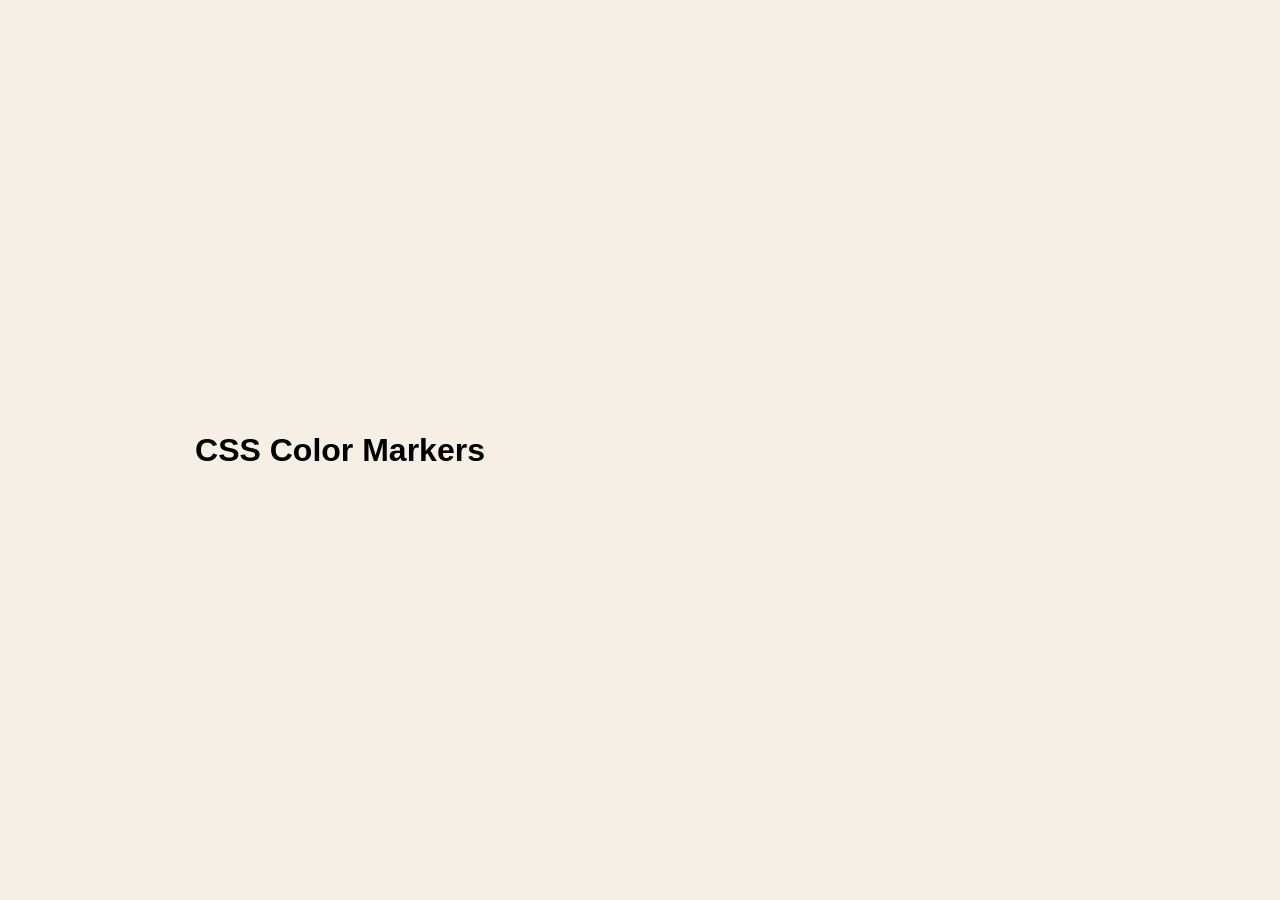
<file: HTML style.html>
<!DOCTYPE html>
<html lang="en">
 <head>
 <meta charset="utf-8">
 <meta name="viewport" content="width=device-width, initial-scale=1.0">
 <title>Colored Markers</title>
 <link rel="stylesheet" href="styles.css">
 </head>
 <body>
    <h1>CSS Color Markers</h1>
    <div class="container"></div>
    <div class="marker red">
        <div class="cap"></div>
        <div class="sleeve"></div>
    </div>
    <div class="marker green">
        <div class="cap"></div>
        <div class="sleeve"></div>
    </div>
    <div class="marker blue">
        <div class="cap"></div>
        <div class="sleeve"></div>
    </div>
</div>
 </body>
 </html>
</file>
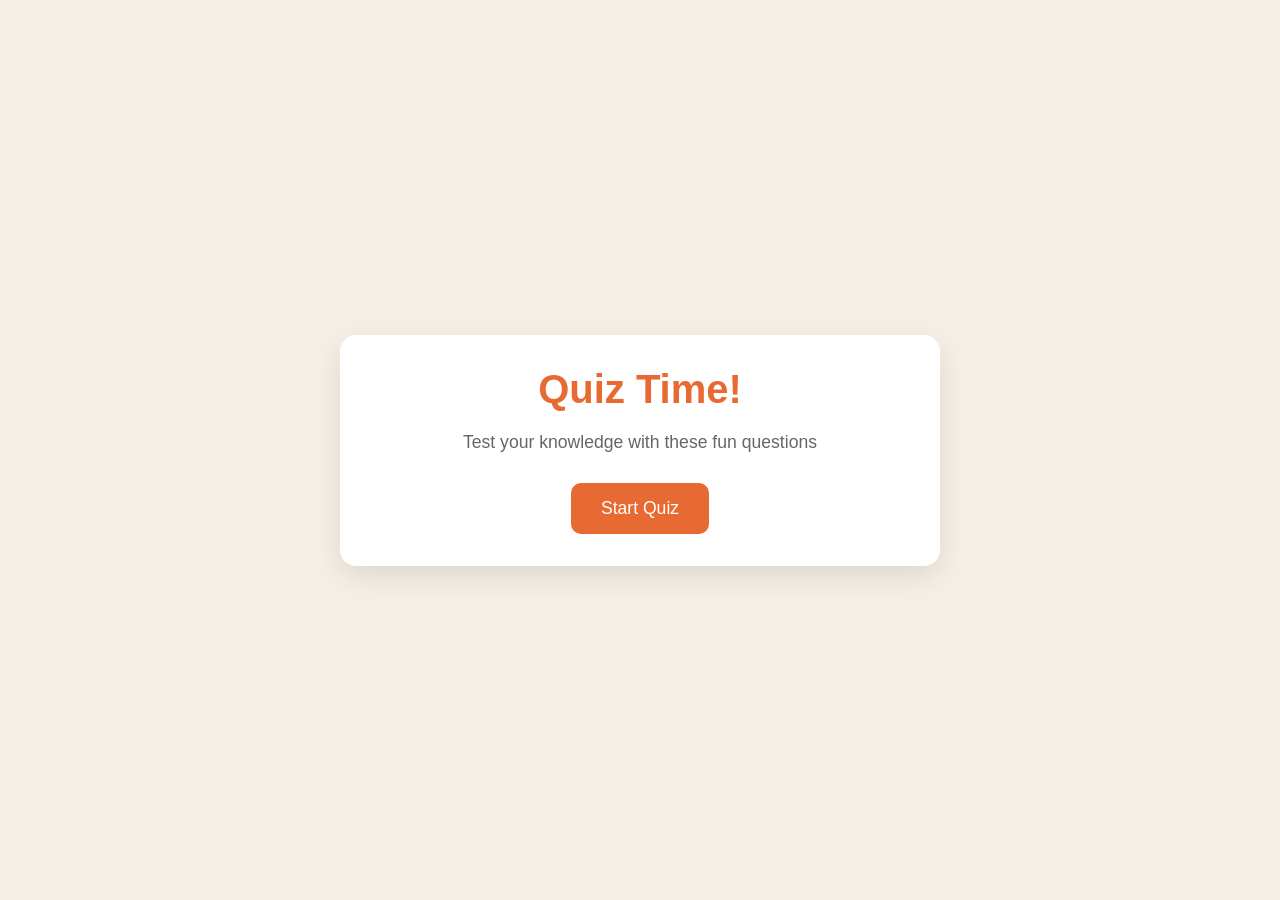
<file: quiz app.html>
<!DOCTYPE html>
<html lang="en">
    <head>
        <meta charset="UTF-8">
        <meta name="viewport" content="width=device-width, initial-scale=1.0">
        <title>Quiz Game</title>
        <link rel="stylesheet" href="styles.css">
    </head>
    <body>
        <div class="container">
            <div class="screen active" id="start-screen">
                <h1>Quiz Time!</h1>
                <p>Test your knowledge with these fun questions</p>
                <button id="start-btn">Start Quiz</button>
            </div>

            <div class="screen" id="quiz-screen">
             <div class="quiz-header">
                    <h2 id="question-text">Question goes here</h2>
                    <div class="quiz-info">
                        <p>Question <span id="current-question">1</span> of <span id="total-questions">5</span></p>

<p>Score: <span id="score">0</span></p>
                    </div>
                </div>

                <div id="answers-container" class="answers-container">
                    <!--Answer buttons will be inserted here from our js code later at some point-->
                </div>

                <div class="progress-bar">
                    <div id="progress-bar" class="progress"></div>
                </div>
            </div>

            <div id="result-screen" class="screen">
                <h1>Quiz Results</h1>
                <div class="result-info">
                    <p>You scored <span id="final-score">0</span> out of <span id="max-score">5</span></p>

                    <div id="result-message">Good job!</div>
                </div>
                <button id="restart-btn">Restart Quiz</button>
            </div>
        </div>

        <script src="script.js"></script>
    </body>
</html>
</file>
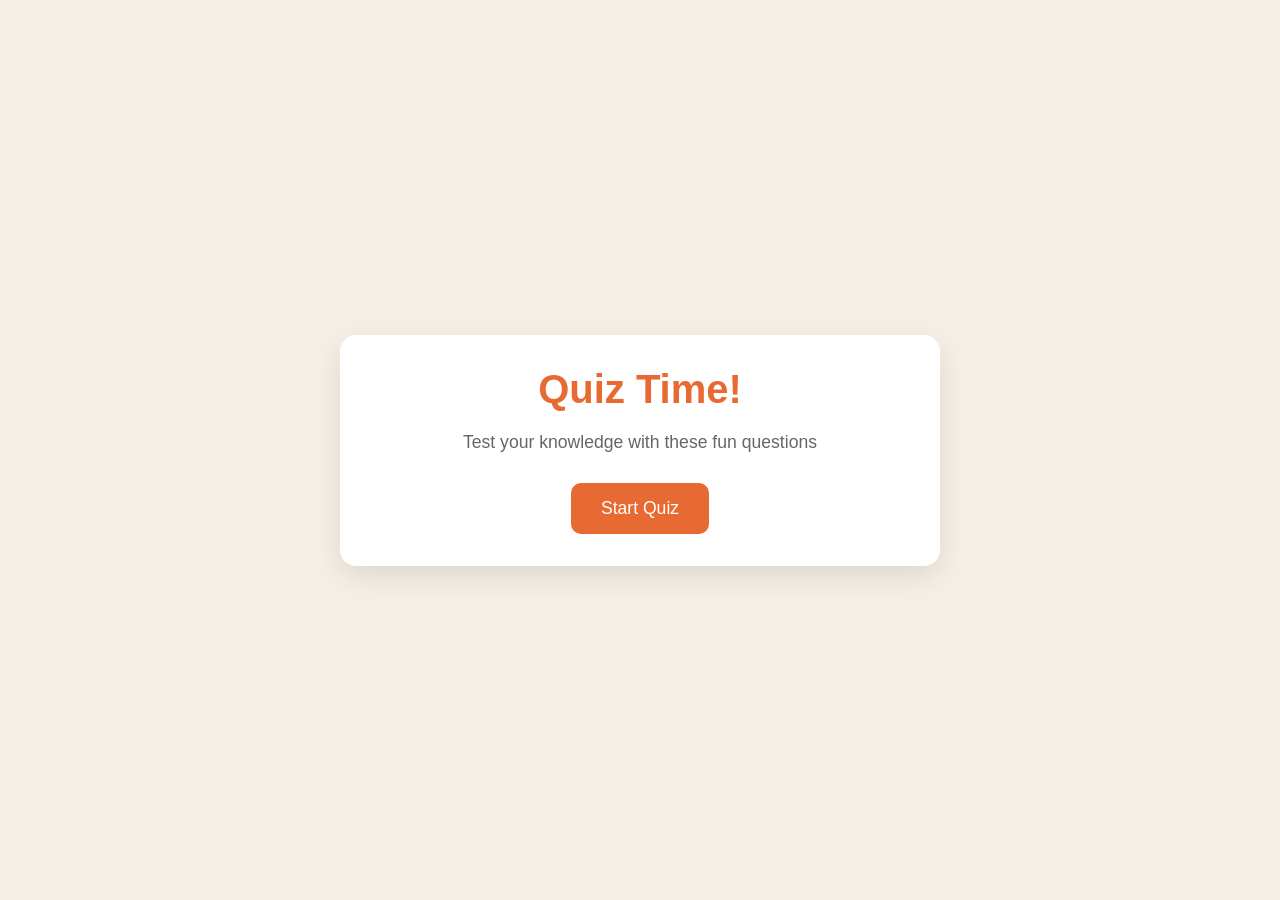
<file: quizapp/quiz app.html>
<!DOCTYPE html>
<html lang="en">
    <head>
        <meta charset="UTF-8">
        <meta name="viewport" content="width=device-width, initial-scale=1.0">
        <title>Quiz Game</title>
        <link rel="stylesheet" href="styles.css">
    </head>
    <body>
        <div class="container">
            <div class="screen active" id="start-screen">
                <h1>Quiz Time!</h1>
                <p>Test your knowledge with these fun questions</p>
                <button id="start-btn">Start Quiz</button>
            </div>

            <div class="screen" id="quiz-screen">
             <div class="quiz-header">s
                    <h2 id="question-text">Question goes here</h2>
                    <div class="quiz-info">
                        <p>Question <span id="current-question">1</span> of <span id="total-questions">5</span></p>

<p>Score: <span id="score">0</span></p>
                    </div>
                </div>

                <div id="answers-container" class="answers-container">
                    <!--Answer buttons will be inserted here from our js code later at some point-->
                </div>

                <div class="progress-bar">
                    <div id="progress-bar" class="progress"></div>
                </div>
            </div>

            <div id="result-screen" class="screen">
                <h1>Quiz Results</h1>
                <div class="result-info">
                    <p>You scored <span id="final-score">0</span> out of <span id="max-score">5</span></p>

                    <div id="result-message">Good job!</div>
                </div>
                <button id="restart-btn">Restart Quiz</button>
            </div>
        </div>

        <script src="script.js"></script>
    </body>
</html>
</file>
<file: styles.css>
/*Basic Reset*/

*{
    margin: 0;
    padding: 0;
    box-sizing: border-box;
}

body{
    background: #f5efe6;
    display: flex;
    justify-content: center;
    align-items: center;
    min-height: 100vh;
    padding: 1rem;
    font-family: sans-serif;
}

.container {
  background-color: white;
  border-radius: 1rem;
  box-shadow: 0 10px 30px rgba(0, 0, 0, 0.1);
  width: 100%;
  max-width: 600px;
  overflow: hidden;
  position: relative;
}

/* SCREENS */
.screen {
    display: none;
    padding: 2rem; 
    text-align: center;
}

.screen.active {
    display: block;
}

/* START SCREEN */

#start-screen h1 {
    color: #e86a33;
    margin-bottom: 20px;
    font-size: 2.5rem;
}

#start-screen p {
    color: #666;
    margin-bottom: 30px;
    font-size: 1.1rem;
}

.quiz-header{
    margin-bottom: 2rem;
}

#question-text {
    color: #333;
    font-size: 1.5rem;
    margin-bottom: 1rem;
    line-height: 1.4;
}

.quiz-info{
    display: flex;
    justify-content: space-between;
    color: #666;
    margin-bottom: 10px;
}

.answers-container {
display: flex;
flex-direction: column;
gap: 10px;
margin-bottom: 25px;
}

.answer-btn {
    background-color: #f8f0e5;
    color: #333;
    border: 2px solid #eadbc8;
    border-radius: 10px;
    padding: 1rem;
    cursor: pointer;
    text-align: left;
    transition: all 0.3s ease;
}

.answer-btn:hover {
  background-color: #eadbc8;
  border-color: #dac0ae;
}

.answer-btn.correct{
    background-color: #e6fff0;
    border-color: #a3cdb5;
color: #28a745;
}

.answer-btn.incorrect{
    background-color: #fff0f0;
    border-color: #ffbdbd;
    color: #dc3545
}

.progress-bar {
    height: 10px;
    background-color: #f8f8f0e5;
    border-radius: 5px;
    overflow: hidden;
    margin-top: 20px;
}

.progress{
    height: 100%;
    background-color: #e86a33;
    width: 0%;
    transition: width 0.3s ease;
}

/* RESULT SCREEN */

#result-screen h1 {
    color: #e86a33;
    margin-bottom: 30px;
}

.result-info {
background-color: #f8f0e5;
border-radius: 10px;
padding: 20px;
margin-bottom: 30px;
}

.result-info p {
 font-size: 1.2rem;
 color: #333;
 margin-bottom: 1rem;
}

#result-message {
    font-size: 1.5rem;
    font-weight: 600;
    color: #e86a33;
}

button{
    background-color: #e86a33;
    color: white;
    border: none;
    border-radius: 10px;
    padding: 15px 30px;
    font-size: 1.1rem;
    cursor: pointer;
    transition: background-color 0.3s ease;
}

button:hover {
    background-color: #e86a33;
}

/* RESPONSIVE DESIGN */
@media (max-width:500px){
    /* when we hit 500px and below implement the styles below */

    .screen{
        padding: 1rem;
    }

    #start-screen h1 {
        font-size: 2rem;
    }

    #question-text {
        font-size: 1.3rem;
    }

    .answer-btn {
        padding: 12px;
    }

    button {
        padding: 12px 25px;
        font-size: 1rem;
    }
}
</file>
<file: quizapp/styles.css>
/*Basic Reset*/

*{
    margin: 0;
    padding: 0;
    box-sizing: border-box;
}

body{
    background: #f5efe6;
    display: flex;
    justify-content: center;
    align-items: center;
    min-height: 100vh;
    padding: 1rem;
    font-family: sans-serif;
}

.container {
  background-color: white;
  border-radius: 1rem;
  box-shadow: 0 10px 30px rgba(0, 0, 0, 0.1);
  width: 100%;
  max-width: 600px;
  overflow: hidden;
  position: relative;
}

/* SCREENS */
.screen {
    display: none;
    padding: 2rem; 
    text-align: center;
}

.screen.active {
    display: block;
}

/* START SCREEN */

#start-screen h1 {
    color: #e86a33;
    margin-bottom: 20px;
    font-size: 2.5rem;
}

#start-screen p {
    color: #666;
    margin-bottom: 30px;
    font-size: 1.1rem;
}

.quiz-header{
    margin-bottom: 2rem;
}

#question-text {
    color: #333;
    font-size: 1.5rem;
    margin-bottom: 1rem;
    line-height: 1.4;
}

.quiz-info{
    display: flex;
    justify-content: space-between;
    color: #666;
    margin-bottom: 10px;
}

.answers-container {
display: flex;
flex-direction: column;
gap: 10px;
margin-bottom: 25px;
}

.answer-btn {
    background-color: #f8f0e5;
    color: #333;
    border: 2px solid #eadbc8;
    border-radius: 10px;
    padding: 1rem;
    cursor: pointer;
    text-align: left;
    transition: all 0.3s ease;
}

.answer-btn:hover {
  background-color: #eadbc8;
  border-color: #dac0ae;
}

.answer-btn.correct{
    background-color: #e6fff0;
    border-color: #a3cdb5;
color: #28a745;
}

.answer-btn.incorrect{
    background-color: #fff0f0;
    border-color: #ffbdbd;
    color: #dc3545
}

.progress-bar {
    height: 10px;
    background-color: #f8f8f0e5;
    border-radius: 5px;
    overflow: hidden;
    margin-top: 20px;
}

.progress{
    height: 100%;
    background-color: #e86a33;
    width: 0%;
    transition: width 0.3s ease;
}

/* RESULT SCREEN */

#result-screen h1 {
    color: #e86a33;
    margin-bottom: 30px;
}

.result-info {
background-color: #f8f0e5;
border-radius: 10px;
padding: 20px;
margin-bottom: 30px;
}

.result-info p {
 font-size: 1.2rem;
 color: #333;
 margin-bottom: 1rem;
}

#result-message {
    font-size: 1.5rem;
    font-weight: 600;
    color: #e86a33;
}

button{
    background-color: #e86a33;
    color: white;
    border: none;
    border-radius: 10px;
    padding: 15px 30px;
    font-size: 1.1rem;
    cursor: pointer;
    transition: background-color 0.3s ease;
}

button:hover {
    background-color: #e86a33;
}

/* RESPONSIVE DESIGN */
@media (max-width:500px){
    /* when we hit 500px and below implement the styles below */

    .screen{
        padding: 1rem;
    }

    #start-screen h1 {
        font-size: 2rem;
    }

    #question-text {
        font-size: 1.3rem;
    }

    .answer-btn {
        padding: 12px;
    }

    button {
        padding: 12px 25px;
        font-size: 1rem;
    }
}
</file>
